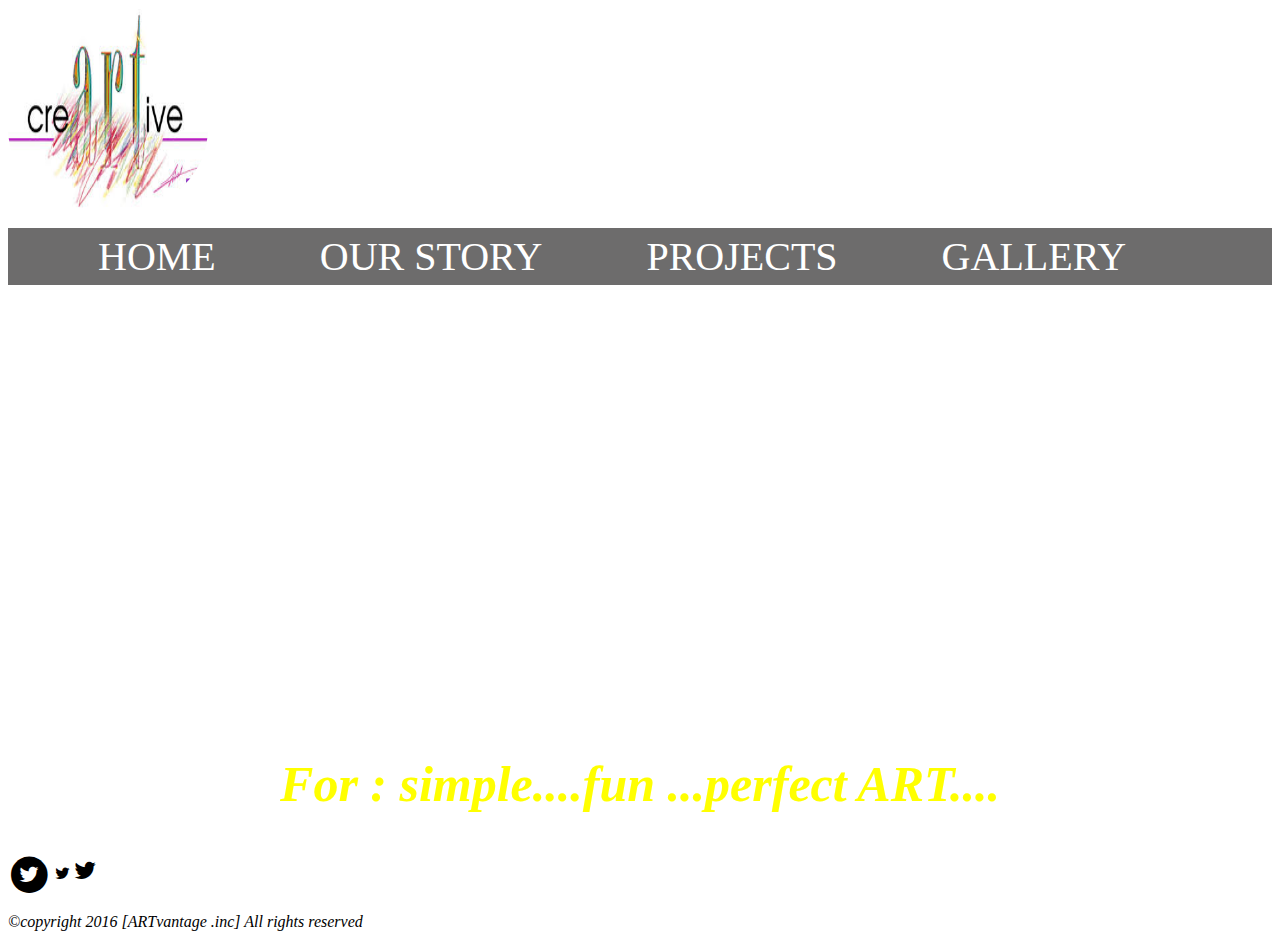
<file: index.html>
<!DOCTYPE html>
<html>

<head>
  <meta charset="UTF-8">
  <meta name="viewport" content="width=device-width">
  <title>projo</title>
  <link rel="stylesheet" type="text/css" href="styles.css">
  <link rel="stylesheet" href="https://fonts.googleapis.com/css?family=Tangerine">
  <link rel="stylesheet" href="https://cdnjs.cloudflare.com/ajax/libs/font-awesome/4.7.0/css/font-awesome.min.css">
  

</head>

<body>
  <div class="logo">
    <img src="images/images (64).jpeg">
  </div>
    <nav>
      <div class="logo">
          
      </div>
      <ul>
        <li><a href="index.html">HOME</a></li>
        <li><a href="our story.html">OUR STORY</a></li>
        <li><a href="projects.html">PROJECTS</a></li>
        <li><a href="gallery.html">GALLERY</a></li>
       </ul>
    </nav>
  </div>
</div>
  <div class="heading">
    <h1>ARTVANTAGE ART GALLERY AND MEDIA CENTER.</h1>
  </div>
  <h2><em>For : simple....fun ...perfect ART....</em></h2>

  <span class="fa-stack fa-lg">
      <i class="fa fa-circle fa-stack-2x"></i>
      <i class="fa fa-twitter fa-stack-1x fa-inverse"></i>
    </span>

    <i class="fa fa-twitter"></i>
<i class="fa fa-twitter" style="font-size:24px"></i>
  <p id="me"><em>&copycopyright 2016  [ARTvantage .inc] All rights reserved</em></p>

  </div>
    
  
</body>

</html>
</file>
<file: styles.css>
body{
      background-image:url("http://www.sclance.com/backgrounds/cool-background-art/cool-background-art_630984.jpg");
      background-repeat: no-repeat;
      background-size:cover;
    
}


.logo img{
    border-radius:40%;
    width:200px;
    height:200px;
}

ul li{
    display:inline-block;
    padding:5px 50px;
    font-size:40px;
    float:center;
}

li a{
    color:white;
    text-decoration: none;
}


#overlay{
       opacity:2px;
}
h1{
    color:white;
    text-align:center;
    font-size:90px;
    padding:20px;
    
}



h2{
    color:yellow;
    font-size:50px;
    text-align:center;

}

nav{
    background-color:#1312129e;
}
</file>
